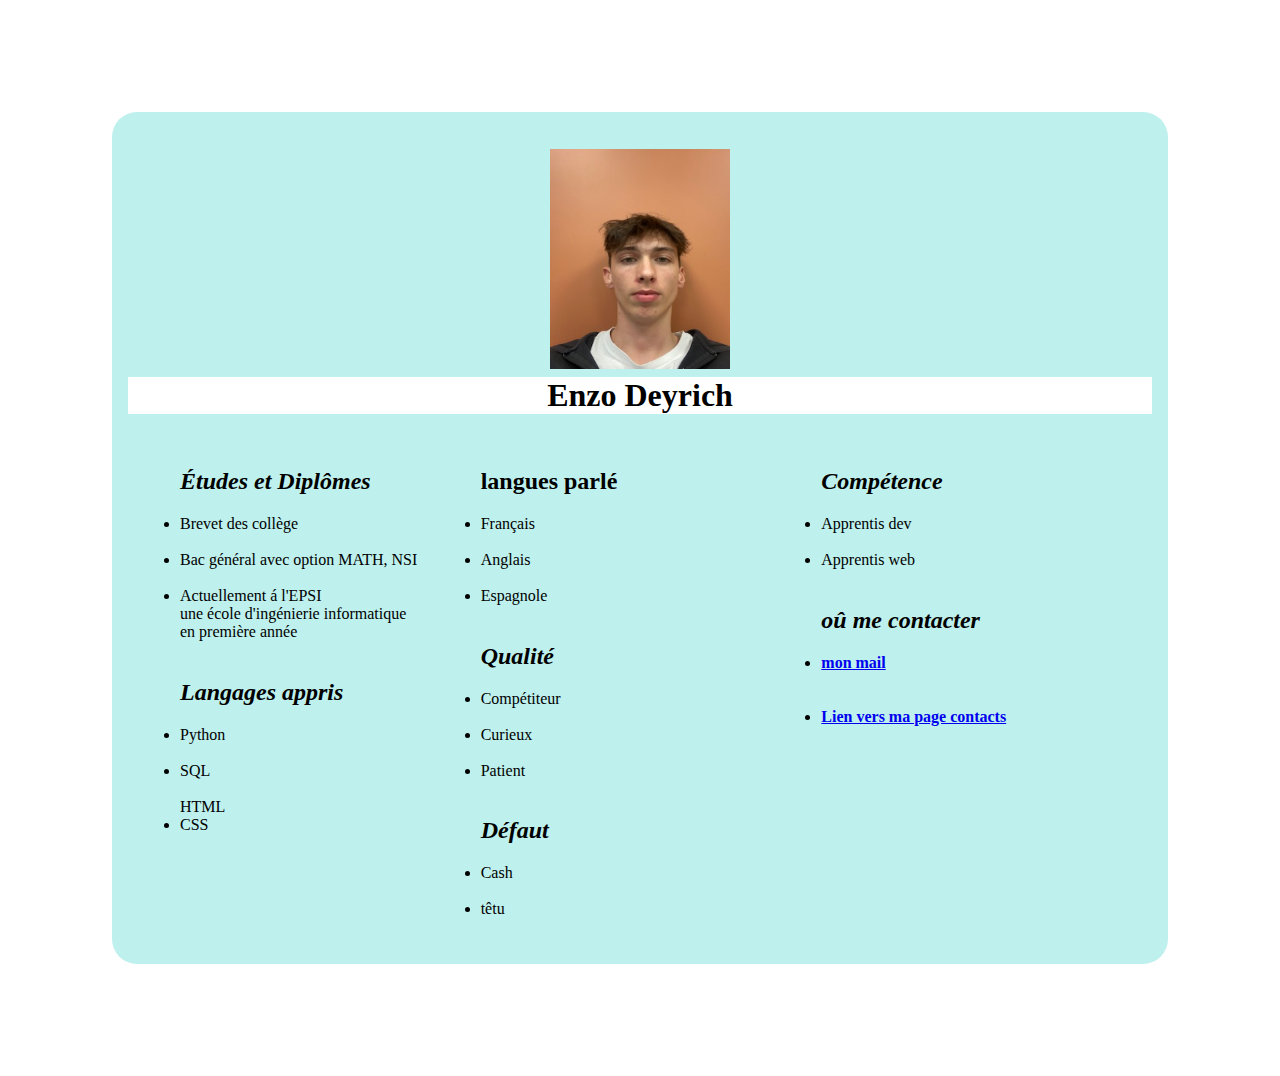
<file: index.html>
<!DOCTYPE html> 
<html> 
<head>
    <title>CV Enzo Deyrich</title>
    <link rel ="stylesheet" href="test.css">
</head>

<body>
    <h1 style="text-align: center;">
        <img src="image_pour_cv.png" alt="image_pour_cv" width="180" height="220">
        <div class="colored-background"><strong>Enzo Deyrich</strong></div>
    </h1>

    <table>
        <tr>
            <!-- 1ere colonne -->
            <td class="table-content">
                <ul>
                <h2><strong><em>&Eacute;tudes et Dipl&ocirc;mes</em></strong></h2>
                <li class="colored-text">Brevet des coll&egrave;ge</li><br>
                <li class="colored-text">Bac g&eacute;n&eacute;ral avec option MATH, NSI</li><br>
                <li class="colored-text">Actuellement &aacute; l'EPSI<br>une &eacute;cole d'ing&eacute;nierie informatique<br>en premi&egrave;re ann&eacute;e</li><br>

                <h2><strong><em>Langages appris</em></strong></h2>
                <li class="colored-text-2">Python</li><br>
                <li class="colored-text-2">SQL</li><br>
                <il class="colored-text-2">HTML</li><br>
                <li class="colored-text-2">CSS</li><br>
                
            </td>

            <!-- 2eme colonne -->
            <td class="table-content">

            <h2>langues parl&eacute;</h2>

            <li class="colored-text">Fran&ccedil;ais</li><br>
            <li class="colored-text">Anglais</li><br>
            <li class="colored-text">Espagnole</li><br>

            <h2>
              <div><strong><em>Qualit&eacute;</em></strong></div>
          </h2>
            <li class="colored-text-2">Comp&eacute;titeur</li><br>
            <li class="colored-text-2">Curieux</li><br>
            <li class="colored-text-2">Patient</li><br>
            <h2>
              <div><strong><em>D&eacute;faut</em></strong></div>
          </h2>
          <li class="colored-text-2">Cash</li><br>
          <li class="colored-text-2">t&ecirc;tu</li><br>
            </td>
            

            <!-- 3eme colonne -->
            <td class="table-content">

              <h2>
                <div><strong><em>Comp&eacute;tence</em></strong></div>
            </h2>
            <li class="colored-text">Apprentis dev</li><br>
            <li class="colored-text">Apprentis web</li><br>
              <h2>
                <div><strong><em>o&ucirc; me contacter</em></strong></div>
            </h2>
              <li><a href="mailto:enzodeyrich@ecoles-epsi.net"><strong>mon mail</strong></a><br><br></br></li>

            <li><a href="contact.html"><strong>Lien vers ma page contacts</strong></a></li>
            </ul>

            </td>
        </tr>
    </table>
</body>

</html>
</file>
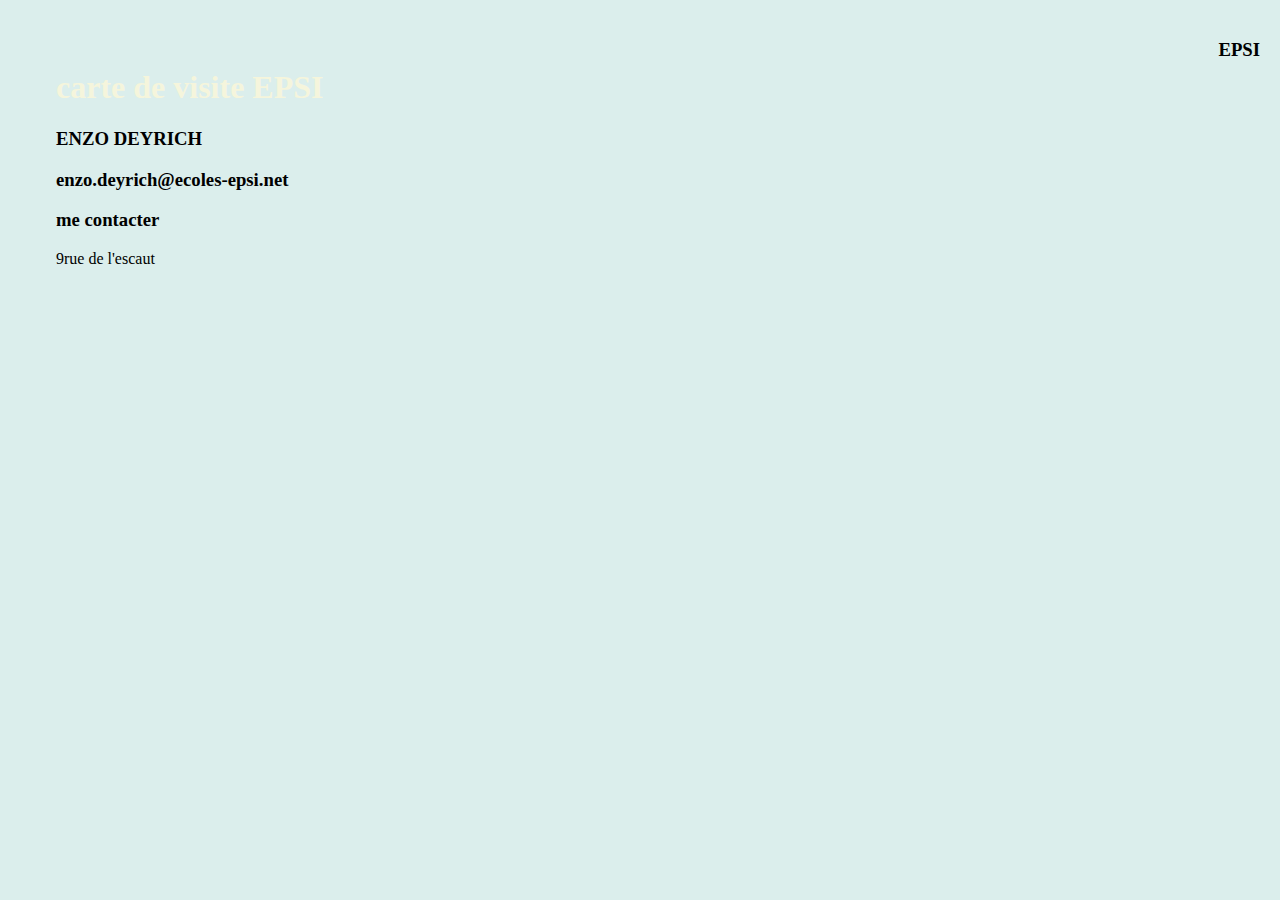
<file: carte-de-visite.html>
<!DOCTYPE html>
<html>
    <head>
    
    <title>carte de visite</title>

    <style>
        body {
            background-color: rgb(219, 238, 236);
        }
        .content {
            margin: 2em;
            padding: 1em;

        }
        .logo {
            position:absolute;
            top: 20px;
            right: 20px;

        }
        h1,h2 {color: beige;}
        
        a:hover {
            color: crimson;
        }

        @media (max-width : 800px) {
            #adresse {
                display: none;
            }
        }

    </style>
    
    </head>
<body>
    
   <div class= "content"></id>

        <h1>carte de visite EPSI</h1>

        <h3>ENZO DEYRICH</h3>
    
        <h3>enzo.deyrich@ecoles-epsi.net</h3>

        <h3>me contacter</h3>

    <div class = "logo">

        <h3>EPSI</h3>
        </div>
    <p id="adresse">9rue de l'escaut</p>
   
    
</body>
</html>
</file>
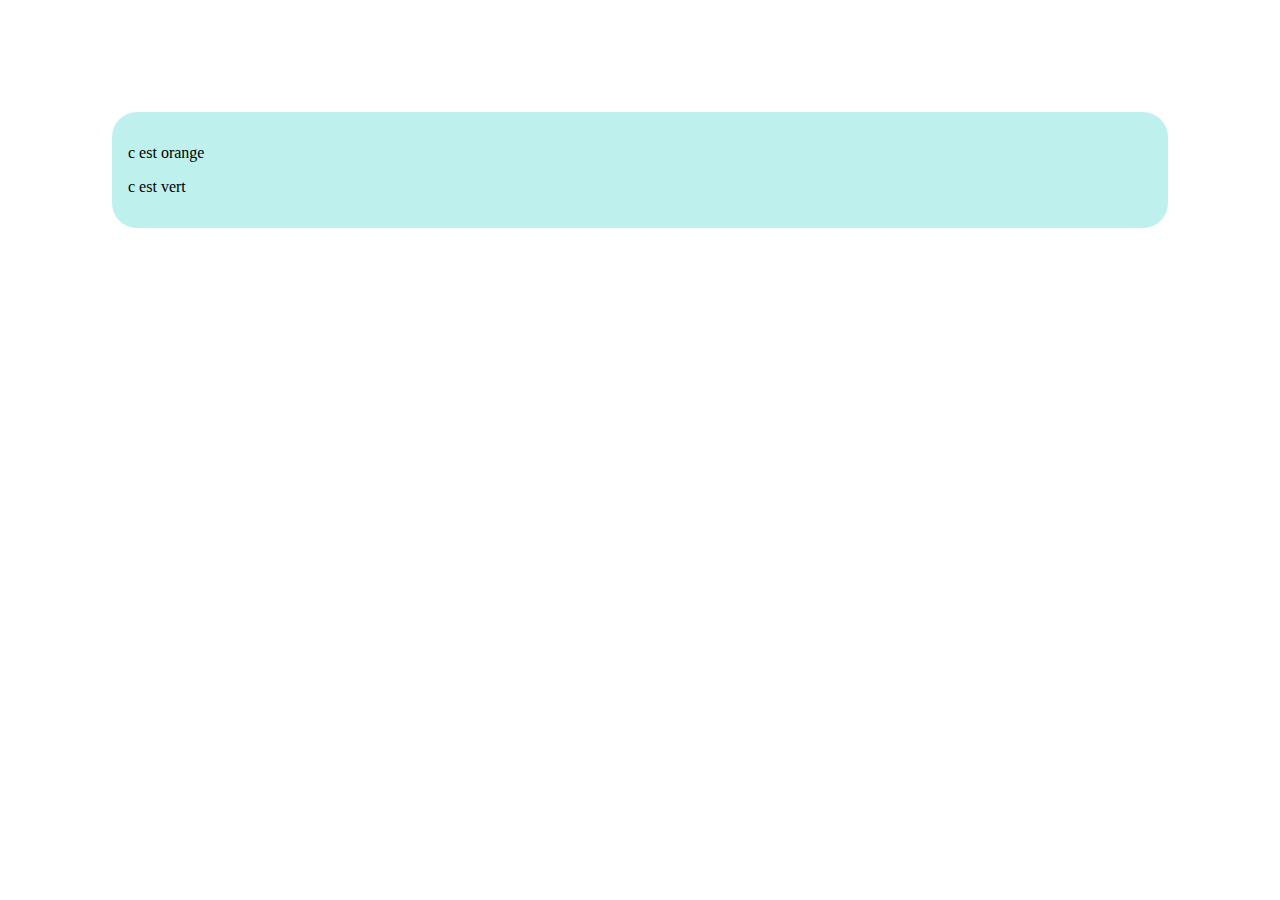
<file: pour_exo.html>
<!DOCTYPE html>
<html>
    <head>
    
    <title>Exercice - Couleurs en CSS</title>

    
    <link rel ="stylesheet" href="test.css">
    </head>
<body>
    <p id="orange">c est orange</p>
   

    
    <p class="colored-text">c est vert </p>
   
    
</body>
</html>
</file>
<file: test.css>
.colored-text {
    color: rgb(0, 0, 0);
}

.colored-background {
    background-color: rgb(255, 255, 255);
}

.colored-text-2 {
    color: rgb(0, 0, 0);
}

/* Mise en page des tableaux */
table {
    width: 100%; /* Le tableau prend toute la largeur disponible */
    table-layout: fixed; /* Fixe la largeur des colonnes pour qu'elles soient égales */
}

td {
    vertical-align: top; /* Le contenu des cellules commence en haut */
    padding: 10px; /* Espacement interne pour les cellules */
}

.table-content {
    width: 33%; /* Chaque colonne occupe 1/3 de la largeur du tableau */
}
body {
    background-color: rgb(190, 240, 237);
    margin: 7em;
    padding: 1em;
    border-radius: 25px;
}
html{
    background-color: white;
}
</file>
